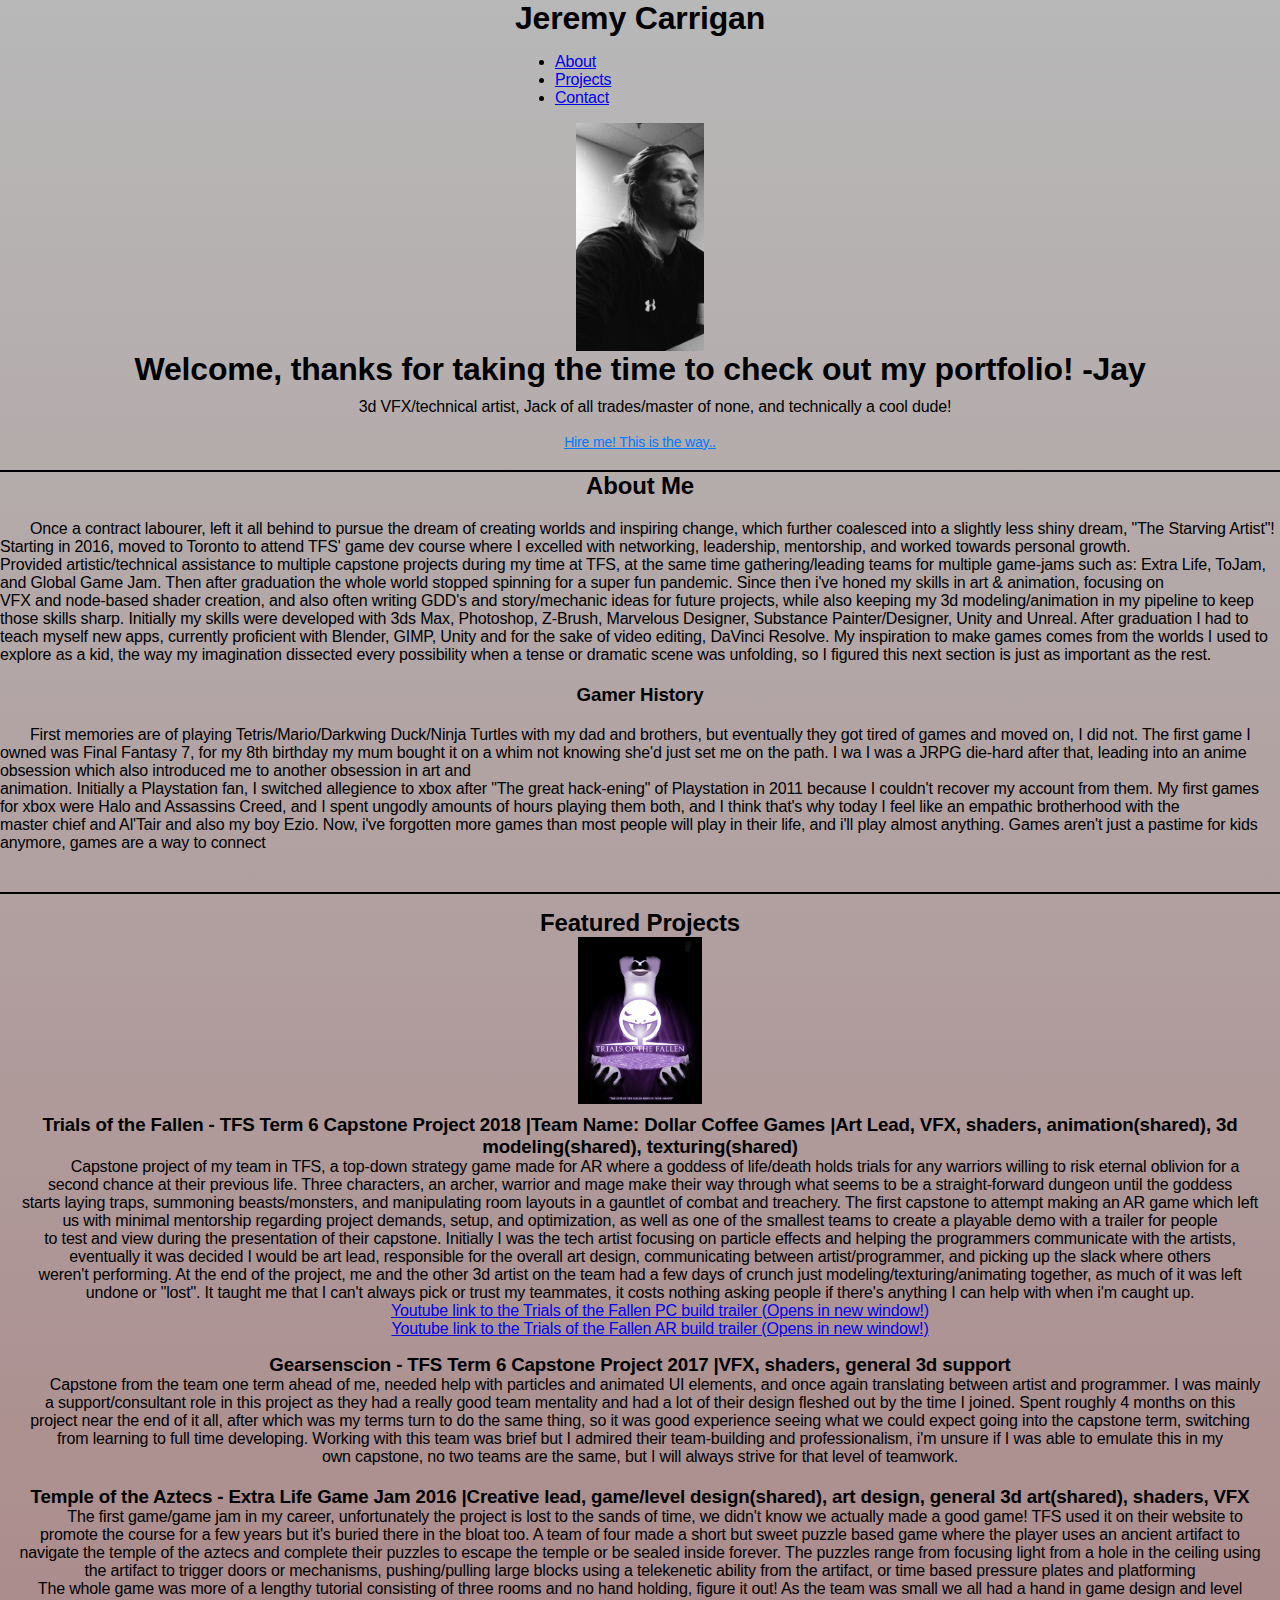
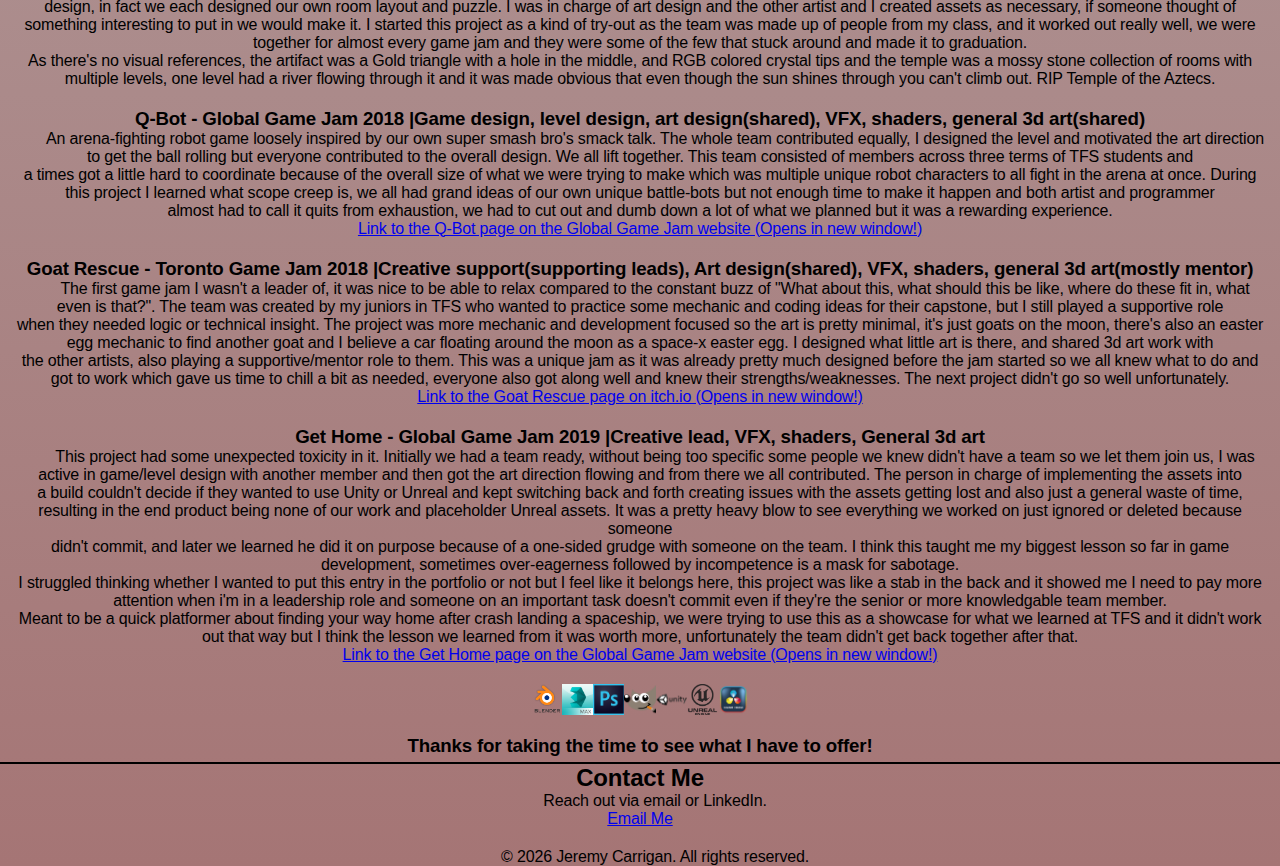
<file: !Portfolio/Index.html>
<!DOCTYPE html>
<html lang="en">
<head>
	<meta charset="UTF-8" />
	<meta name="viewport" content="width=device-width, initial-scale=1.0" />
	<link rel="stylesheet" href="Styles.css" />
	<title> Jeremy Carrigan - Portfolio </title>
</head>
<body>
	<!-- Header Navigation -->
	<header>
		<nav>
			<h1>Jeremy Carrigan</h1>
			<ul>
				<li><a href="#about">About</a></li>
				<li><a href="#projects">Projects</a></li>
				<li><a href="#contact">Contact</a></li>
			</ul>
		</nav>
	</header>

	<!-- assigning margin div for colour assignment -->
	  <div id="left-side"></div>
	  <div id="right-side"></div>

	<!-- Self indulgent image of the king -->
	<img src="Assets\SomeFuglyPucker_011.JPEG" class="kingnothing"alt="Picture of me, if it's not loading you're not missing much :)">

	<!-- Hero Section -->
	<section id="home" class="Hero">
		<h1>Welcome, thanks for taking the time to check out my portfolio! <span class "highlight">-Jay </span></h1>
		<p>3d VFX/technical artist, Jack of all trades/master of none, and technically a cool dude!</p>
		<a href ="#contact" class="btn">Hire me! This is the way..</a>
		</section>

	 <!-- About Section -->
	 <section id="about" class="about">
		<h2>About Me</h2>
		<p>Once a contract labourer, left it all behind to pursue the dream of creating worlds and inspiring change, which further coalesced into a slightly less shiny dream, "The Starving Artist"! Starting in 2016, moved to Toronto to attend TFS' game dev course where I excelled with networking, leadership, mentorship, and worked towards personal growth.<br>
		Provided artistic/technical assistance to multiple capstone projects during my time at TFS, at the same time gathering/leading teams for multiple game-jams such as: Extra Life, ToJam, and Global Game Jam. Then after graduation the whole world stopped spinning for a super fun pandemic. Since then i've honed my skills in art & animation, focusing on <br>
		VFX and node-based shader creation, and also often writing GDD's and story/mechanic ideas for future projects, while also keeping my 3d modeling/animation in my pipeline to keep those skills sharp. Initially my skills were developed with 3ds Max, Photoshop, Z-Brush, Marvelous Designer, Substance Painter/Designer, Unity and Unreal. After graduation I had to teach myself new apps, currently proficient with Blender, GIMP, Unity
		and for the sake of video editing, DaVinci Resolve. My inspiration to make games comes from the worlds I used to explore as a kid, the way my imagination dissected every possibility when a tense or dramatic scene was unfolding, so I figured this next section is just as important as the rest.</p>
		
		<!-- Probably remove this -->
		<h3>Gamer History</h3>
		<p>First memories are of playing Tetris/Mario/Darkwing Duck/Ninja Turtles with my dad and brothers, but eventually they got tired of games and moved on, I did not. The first game I owned was Final Fantasy 7, for my 8th birthday my mum bought it on a whim not knowing she'd just set me on the path. I wa
		I was a JRPG die-hard after that, leading into an anime obsession which also introduced me to another obsession in art and <br>
		animation. Initially a Playstation fan, I switched allegience to xbox after "The great hack-ening" of Playstation in 2011 because I couldn't recover my account from them. My first games for xbox were Halo and Assassins Creed, and I spent ungodly amounts of hours playing them both, and I think that's why today I feel like an empathic brotherhood with the<br>
		master chief and Al'Tair and also my boy Ezio. Now, i've forgotten more games than most people will play in their life, and i'll play almost anything. Games aren't just a pastime for kids anymore, games are a way to connect </p>
		</section>

	<!-- Projects Section -->
	<section id="projects" class="projects">
		<h2>Featured Projects</h2>
		<div class="project-grid">
			<div class="project-one">
 			<!-- Trials of the Fallen Poster -->			
			<img src="Assets\TrialsOfTheFallen_Poster.jpg" class="poster"alt="Trials of the Fallen poster"> 
				<div class="trialstext">
				<h3>Trials of the Fallen - TFS Term 6 Capstone Project 2018 |Team Name: Dollar Coffee Games |Art Lead, VFX, shaders, animation(shared), 3d modeling(shared), texturing(shared) </h3>
				<p>Capstone project of my team in TFS, a top-down strategy game made for AR where a goddess of life/death holds trials for any warriors willing to risk eternal oblivion for a second chance at their previous life. Three characters, an archer, warrior and mage make their way through what seems to be a straight-forward dungeon until the goddess<br>
				starts laying traps, summoning beasts/monsters, and manipulating room layouts in a gauntlet of combat and treachery. The first capstone to attempt making an AR game which left us with minimal mentorship regarding project demands, setup, and optimization, as well as one of the smallest teams to create a playable demo with a trailer for people<br>
				to test and view during the presentation of their capstone. Initially I was the tech artist focusing on particle effects and helping the programmers communicate with the artists, eventually it was decided I would be art lead, responsible for the overall art design, communicating between artist/programmer, and picking up the slack where others<br>
				weren't performing. At the end of the project, me and the other 3d artist on the team had a few days of crunch just modeling/texturing/animating together, as much of it was left undone or "lost". It taught me that I can't always pick or trust my teammates, it costs nothing asking people if there's anything I can help with when i'm caught up.<br></p>
					<ul>
						<li><a href="https://www.youtube.com/watch?v=YcLjMwt6l7Y" target="_blank"class="btn">Youtube link to the Trials of the Fallen PC build trailer (Opens in new window!)</a></li>
						<li><a href="https://www.youtube.com/watch?v=9SZeL__qg9I" target="_blank"class="btn">Youtube link to the Trials of the Fallen AR build trailer (Opens in new window!)</a></li>
					</ul>				
				</div>				
			</div>
			<div class="project-two">
				<h3>Gearsenscion - TFS Term 6 Capstone Project 2017 |VFX, shaders, general 3d support</h3>
				<p>Capstone from the team one term ahead of me, needed help with particles and animated UI elements, and once again translating between artist and programmer. I was mainly a support/consultant role in this project as they had a really good team mentality and had a lot of their design fleshed out by the time I joined. Spent roughly 4 months on this<br>
				project near the end of it all, after which was my terms turn to do the same thing, so it was good experience seeing what we could expect going into the capstone term, switching from learning to full time developing. Working with this team was brief but I admired their team-building and professionalism, i'm unsure if I was able to emulate this in my<br>
				own capstone, no two teams are the same, but I will always strive for that level of teamwork.</p>
			</div>			
			<div class="project-three">
				<h3>Temple of the Aztecs - Extra Life Game Jam 2016 |Creative lead, game/level design(shared), art design, general 3d art(shared), shaders, VFX</h3>
				<p>The first game/game jam in my career, unfortunately the project is lost to the sands of time, we didn't know we actually made a good game! TFS used it on their website to promote the course for a few years but it's buried there in the bloat too. A team of four made a short but sweet puzzle based game where the player uses an ancient artifact to <br>
				navigate the temple of the aztecs and complete their puzzles to escape the temple or be sealed inside forever. The puzzles range from focusing light from a hole in the ceiling using the artifact to trigger doors or mechanisms, pushing/pulling large blocks using a telekenetic ability from the artifact, or time based pressure plates and platforming <br>
				The whole game was more of a lengthy tutorial consisting of three rooms and no hand holding, figure it out! As the team was small we all had a hand in game design and level design, in fact we each designed our own room layout and puzzle. I was in charge of art design and the other artist and I created assets as necessary, if someone thought of <br>
				something interesting to put in we would make it. I started this project as a kind of try-out as the team was made up of people from my class, and it worked out really well, we were together for almost every game jam and they were some of the few that stuck around and made it to graduation.<br>
				As there's no visual references, the artifact was a Gold triangle with a hole in the middle, and RGB colored crystal tips and the temple was a mossy stone collection of rooms with multiple levels, one level had a river flowing through it and it was made obvious that even though the sun shines through you can't climb out. RIP Temple of the Aztecs. </p>
			</div>
			<div class="project-four">
				<h3>Q-Bot - Global Game Jam 2018 |Game design, level design, art design(shared), VFX, shaders, general 3d art(shared)</h3>
				<p>An arena-fighting robot game loosely inspired by our own super smash bro's smack talk. The whole team contributed equally, I designed the level and motivated the art direction to get the ball rolling but everyone contributed to the overall design. We all lift together. This team consisted of members across three terms of TFS students and<br>
				a times got a little hard to coordinate because of the overall size of what we were trying to make which was multiple unique robot characters to all fight in the arena at once. During this project I learned what scope creep is, we all had grand ideas of our own unique battle-bots but not enough time to make it happen and both artist and programmer<br>
				almost had to call it quits from exhaustion, we had to cut out and dumb down a lot of what we planned but it was a rewarding experience.</p>
					<a href="https://v3.globalgamejam.org/2018/games/q-bot" target="_blank"class="btn">Link to the Q-Bot page on the Global Game Jam website (Opens in new window!)</a>
			</div>
			<div class="project-five">
				<h3>Goat Rescue - Toronto Game Jam 2018 |Creative support(supporting leads), Art design(shared), VFX, shaders, general 3d art(mostly mentor)</h3>
				<p>The first game jam I wasn't a leader of, it was nice to be able to relax compared to the constant buzz of "What about this, what should this be like, where do these fit in, what even is that?". The team was created by my juniors in TFS who wanted to practice some mechanic and coding ideas for their capstone, but I still played a supportive role<br>
				when they needed logic or technical insight. The project was more mechanic and development focused so the art is pretty minimal, it's just goats on the moon, there's also an easter egg mechanic to find another goat and I believe a car floating around the moon as a space-x easter egg. I designed what little art is there, and shared 3d art work with<br>
				the other artists, also playing a supportive/mentor role to them. This was a unique jam as it was already pretty much designed before the jam started so we all knew what to do and got to work which gave us time to chill a bit as needed, everyone also got along well and knew their strengths/weaknesses. The next project didn't go so well unfortunately.</p>
					<a href="https://bradyirv.itch.io/goat-rescue" target="_blank"class="btn">Link to the Goat Rescue page on itch.io (Opens in new window!)</a>
			</div>
			<div class="project-six">
				<h3>Get Home - Global Game Jam 2019 |Creative lead, VFX, shaders, General 3d art</h3>
				<p> This project had some unexpected toxicity in it. Initially we had a team ready, without being too specific some people we knew didn't have a team so we let them join us, I was active in game/level design with another member and then got the art direction flowing and from there we all contributed. The person in charge of implementing the assets into<br>
				a build couldn't decide if they wanted to use Unity or Unreal and kept switching back and forth creating issues with the assets getting lost and also just a general waste of time, resulting in the end product being none of our work and placeholder Unreal assets. It was a pretty heavy blow to see everything we worked on just ignored or deleted because someone<br>
				didn't commit, and later we learned he did it on purpose because of a one-sided grudge with someone on the team. I think this taught me my biggest lesson so far in game development, sometimes over-eagerness followed by incompetence is a mask for sabotage.<br>
				I struggled thinking whether I wanted to put this entry in the portfolio or not but I feel like it belongs here, this project was like a stab in the back and it showed me I need to pay more attention when i'm in a leadership role and someone on an important task doesn't commit even if they're the senior or more knowledgable team member.<br>
				Meant to be a quick platformer about finding your way home after crash landing a spaceship, we were trying to use this as a showcase for what we learned at TFS and it didn't work out that way but I think the lesson we learned from it was worth more, unfortunately the team didn't get back together after that.</p>
					<a href="https://v3.globalgamejam.org/2019/games/get-home" target="_blank"class="btn">Link to the Get Home page on the Global Game Jam website (Opens in new window!)</a>
			</div>
			<div class="projectapps">
				<img src="Assets\BlenderLogo.png" alt="Blender logo">
				<img src="Assets\3dsMaxLogo.jpg" alt="3dsMax logo">
				<img src="Assets\PhotoshopLogo.png" alt="Photoshop logo">				
				<img src="Assets\GIMPLogo.png" alt="GIMP 3 logo">
				<img src="Assets\UnityLogo.png" alt="Unity logo">				
				<img src="Assets\UnrealEngineLogo.png" alt="Unreal logo">
				<img src="Assets\DaVinciResolveLogo.png" alt="Davinci Resolve logo">
			</div>

			<!-- Add more project cards -->
				<div class="thanks">
					<h3>Thanks for taking the time to see what I have to offer!</h3>
				</div>
			</div>
	</section>

	<!-- Contact Section -->
	<section id="contact" class="contact">
		<h2>Contact Me</h2>
		<p>Reach out via email or LinkedIn.</p>
		<a href="mailto:KingJeremyCreations@Gmail.com" class="btn">Email Me</a>
	</section>

	<!-- Footer -->
	<footer>
		<p>&copy; 2026 Jeremy Carrigan. All rights reserved.</p>
	</footer>
</body>
</html>
</file>
<file: !Portfolio/Styles.css>
/**
 * CORE CONFIG
 * This powers everything from utility class generation to breakpoints
 * to enabling/disabling pre-built components/utilities.
 */
/* Box sizing rules */
*,
*::before,
*::after {
  box-sizing: border-box;
  font-family: sans-serif;
}

/* Remove default margin */
body,
h1,
h2,
h3,
h4,
p,
figure,
blockquote,
dl,
dd {
  margin: 0;
}

/* Remove list styles on ul, ol elements with a list role, which suggests default styling will be removed */
ul[role="list"],
ol[role="list"] {
  list-style: none;
  padding: 0;
}

/* Set core root defaults */
html:focus-within {
  scroll-behavior: smooth;
}

/* Set core body defaults */
body {
  min-height: 100vh;
  text-rendering: optimizeSpeed;
  letter-spacing: -0.01em;
}

/* All elements that don't have a class get default styles */
a:not([class]) {
  text-decoration-skip-ink: auto;
}

/* Make images easier to work with */
img,
picture {
  max-width: 100%;
  display: block;
}

/* Inherit fonts for inputs and buttons */
input,
button,
textarea,
select {
  font: inherit;
}

@media (prefers-reduced-motion: reduce) {
  html:focus-within {
    scroll-behavior: auto;
  }
}

:focus {
  outline: 2px dashed #00ff19;
  outline-offset: 0.25rem;
}

main:focus {
  outline: none;
}

/* Main Portfolio Layout begins here */

/* Header Edits */
header {
  display: flex;
  display-direction: column;
  justify-content: center;
}

/* Body Edits */
body {
  display: flex;
  flex-direction: column;
  justify-content: center;
  align-items: center;
  background-image: linear-gradient(to top, #a57575, #b8b8b8);
}

body p{
  text-indent: 30px;
}

.kingnothing {
  display: flex;
  justify-content: center;
  align-items: center;
  max-width: 10%;
  height: auto;
  margin-top: 0px;
}
/* Home (hero) Edits */
#home {
  display: flex;
  flex-direction: column;
  justify-content: center;
  align-items: center;
  gap: 10px;
}

#home img {
  display: flex;
  justify-content: center;
  align-items: center;
  max-width: 10%;
  height: auto;
}

#home .btn {
  display: flex;
  margin-top: 8px;
  text-align: center;
  color: #007BFF;
  font-size: 14px;
}

/* About me (about) Edits */
#about {
  display: flex;
  flex-direction: column;
  justify-content: center;
  align-items: center;
  gap: 20px;
   border-top: 2px solid #000;
  margin: 20px 0;
  width: 100%;
}

/* Projects (projects) Edits*/
#projects {
  display: flex;
  flex-direction: column;
  text-align: center;
  align-items: center;
  padding: 15px;
  gap: 20px;
  border-top: 2px solid #000;
  margin: 20px;
  margin-bottom: -70px;
  width: 100%;
}

.projects div {
  margin-bottom: 20px;
}

.projects ul {
  list-style-type: none;
  margin-top: 0px;
}

.project-one {
  display: flex;
  flex-direction: column;
  justify-content: center;
  align-items: center;
}

.project-one .poster {
   max-width: 10%;
   height: auto;
   margin-top: -20px;
   margin-bottom: 10px;
}

.project-one .trialstext {
   margin-bottom: -20px;
}

.projectapps {
  display: flex;
  justify-content: center;
}

.projectapps img {
  width: 2.5%;
  height: auto;
  object-fit: cover; /* or contain */
}


/* Contact Me (contact) Edits */
#contact {
  display: flex;
  flex-direction: column;
  justify-content: center;
  align-items: center;
  border-top: 2px solid #000;
  margin: 20px 0;
  width: 100%;
}


/* Footer Edits */
footer {
  display: flex;
  flex-direction: column;
  justify-content: center;
  align-items: center;
}
</file>
